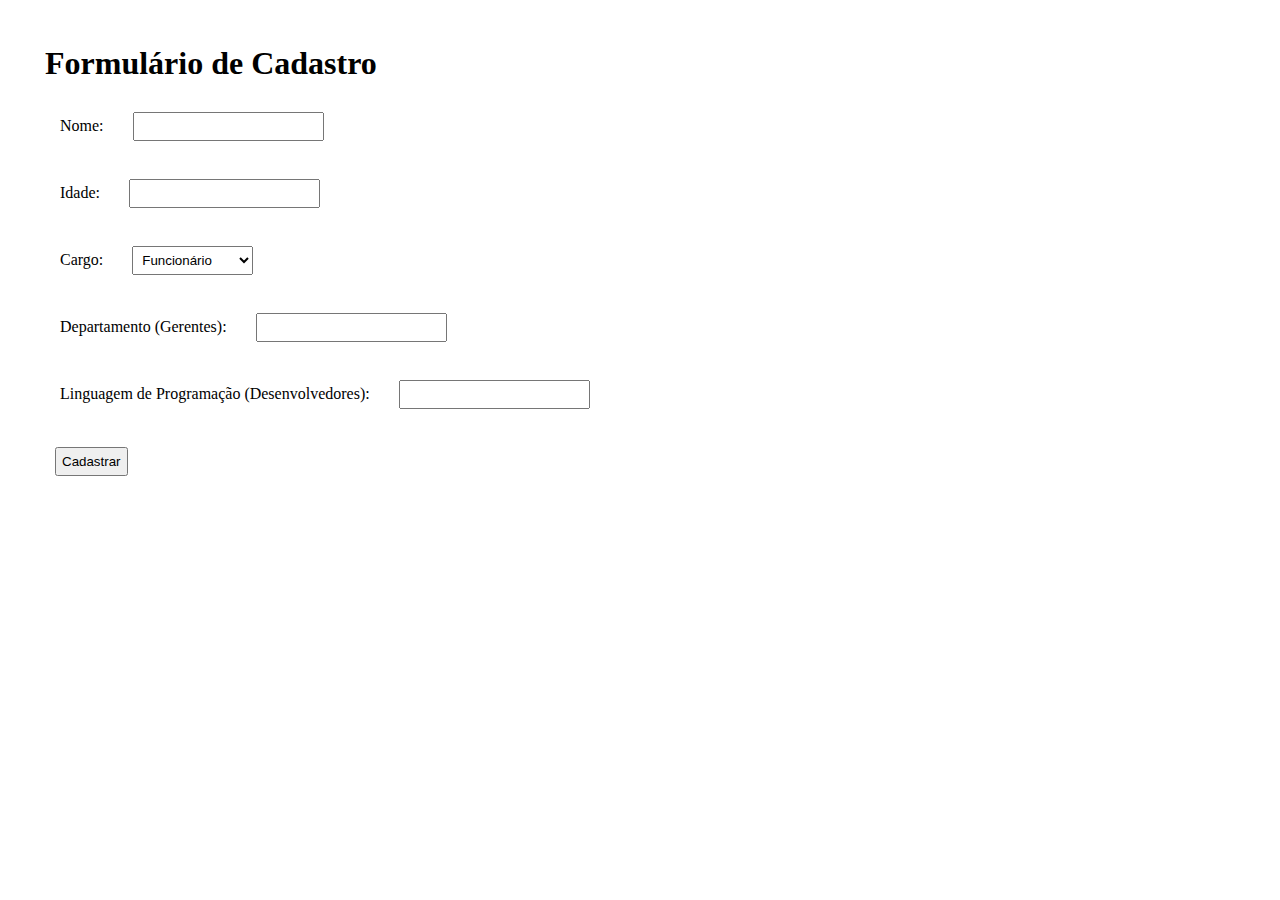
<file: index.html>
<!DOCTYPE html>
<html lang="pt-BR">
<head>
    <meta charset="UTF-8">
    <meta name="viewport" content="width=device-width, initial-scale=1.0">
    <title>Formulário de Cadastro</title>
    <link rel="stylesheet" href="style.css">
</head>
<body>
    <h1>Formulário de Cadastro</h1>

    <form id="formulario">
        <label for="nome">Nome:</label>
        <input type="text" id="nome"><br><br>

        <label for="idade">Idade:</label>
        <input type="number" id="idade"><br><br>

        <label for="cargo">Cargo:</label>
        <select id="cargo">
            <option value="Funcionario">Funcionário</option>
            <option value="Gerente">Gerente</option>
            <option value="Desenvolvedor">Desenvolvedor</option>
        </select><br><br>

        <label for="departamento">Departamento (Gerentes):</label>
        <input type="text" id="departamento"><br><br>

        <label for="linguagem">Linguagem de Programação (Desenvolvedores):</label>
        <input type="text" id="linguagem"><br><br>

        <button type="button" onclick="criarFuncionario()">Cadastrar</button>
    </form>

    <div id="erro"></div>
    <div id="resultado"></div>

    <script src="script.js"></script>
</body>
</html>
</file>
<file: style.css>
* {
    margin: 10px;
    padding: 5px;
    vertical-align: baseline;
}

.formulario {
    display:block;
    background-color: aqua;
    max-width: 50%;
    margin: 20px 0 10px;
    font-family: Arial, Helvetica, sans-serif;
    font-weight: bold;
    font-size: 20px;
    border: 2px solid black;
}
</file>
